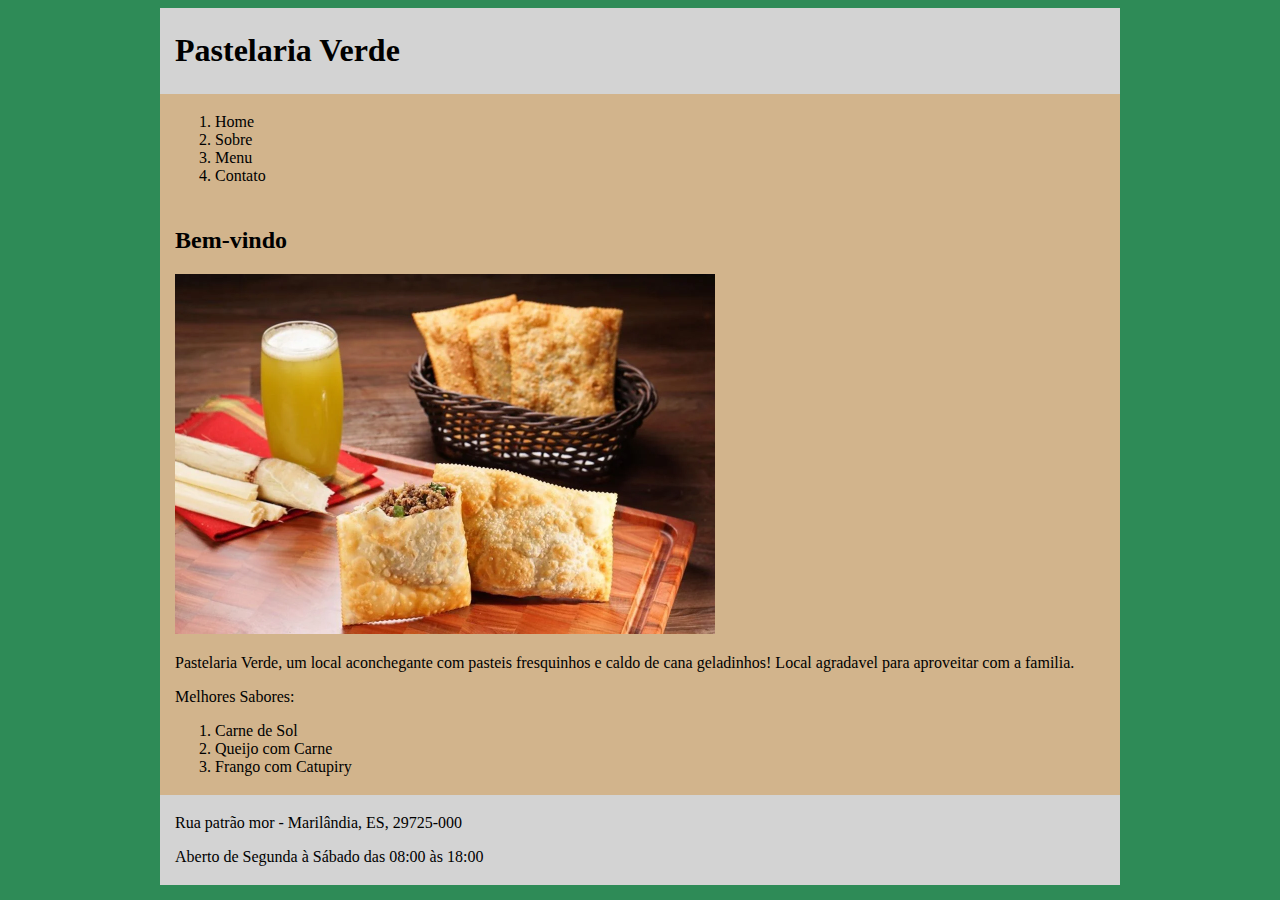
<file: index.html>
<!DOCTYPE html>
<html lang="en">
<head>
    <meta charset="UTF-8">
    <meta name="viewport" content="width=device-width, initial-scale=1.0">
    <title>Pastelaria Verde</title>
    <link rel="stylesheet" href="CSS/style.css">
</head>
<body id="background">
    <div class="container">

        <header>
            <h1>Pastelaria Verde</h1>
        </header>

        <nav>
            <ol>
                <li>Home</li>
                <li>Sobre</li>
                <li>Menu</li>
                <li>Contato</li>
            </ol>
        </nav>

        <section>
            <h2>Bem-vindo</h2>
            <img src="img/pastel.png" alt="Imagem Blog" width="540" height="360" >
            <p>Pastelaria Verde, um local aconchegante com pasteis fresquinhos e caldo de cana geladinhos! Local agradavel para aproveitar com a familia.</p>
            <p>Melhores Sabores:</p>
            <ol>
                <li>Carne de Sol</li>
                <li>Queijo com Carne</li>
                <li>Frango com Catupiry</li>
            </ol>
        </section>

        <footer>
            <p>Rua patrão mor - Marilândia, ES, 29725-000</p>
            <p>Aberto de Segunda à Sábado das 08:00 às 18:00</p>
        </footer>

    </div>


</body>
</html>
</file>
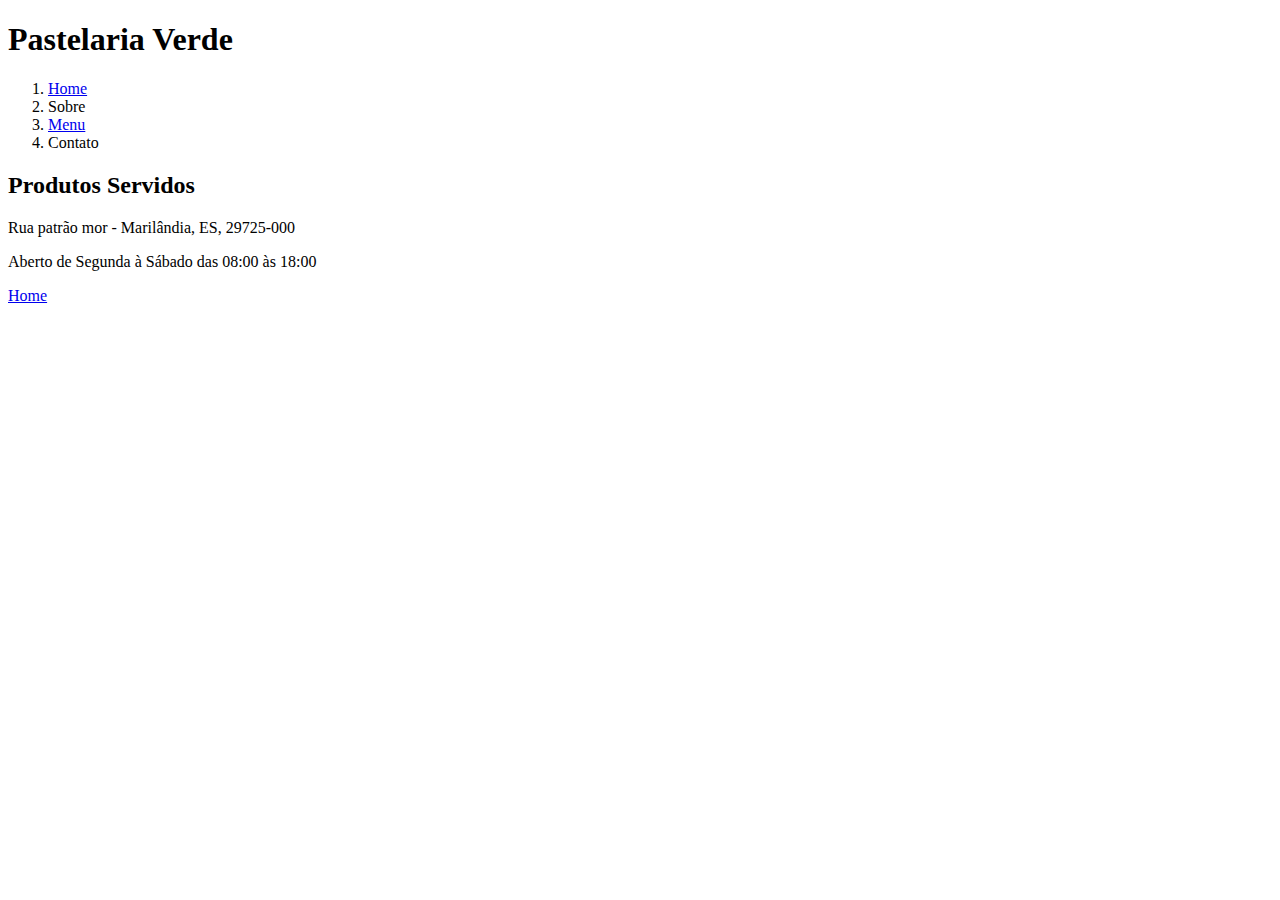
<file: html/menu.html>
<!DOCTYPE html>
<html lang="pt-br">
<head>
    <meta charset="UTF-8">
    <meta name="viewport" content="width=device-width, initial-scale=1.0">
    <title>Menu</title>
</head>
<body>
    <div>
        <header>
            <h1>Pastelaria Verde</h1>
        </header>

        <nav>
            <ol>
                <li><a href="..\index.html">Home</a></li>
                <li>Sobre</li>
                <li><a href="/html/menu.html">Menu</a></li>
                <li>Contato</li>
            </ol>
        </nav>

        <section>
            <h2>Produtos Servidos</h2>
        </section>

        <footer>
            <p>Rua patrão mor - Marilândia, ES, 29725-000</p>
            <p>Aberto de Segunda à Sábado das 08:00 às 18:00</p>
        </footer>
    </div>
    <a href="..\index.html">Home</a>
</body>
</html>
</file>
<file: CSS/style.css>
#background{
    background-color: #2E8B57;
}

.container{
    background-color: #D2B48C;
    width: 960px;
    margin: auto;
    
}

header, footer{
    background-color: #d3d3d3;
}

header, nav, section, footer{
    padding-top: 3px;
    padding-bottom: 3px;
    padding-inline: 15px;
}
</file>
